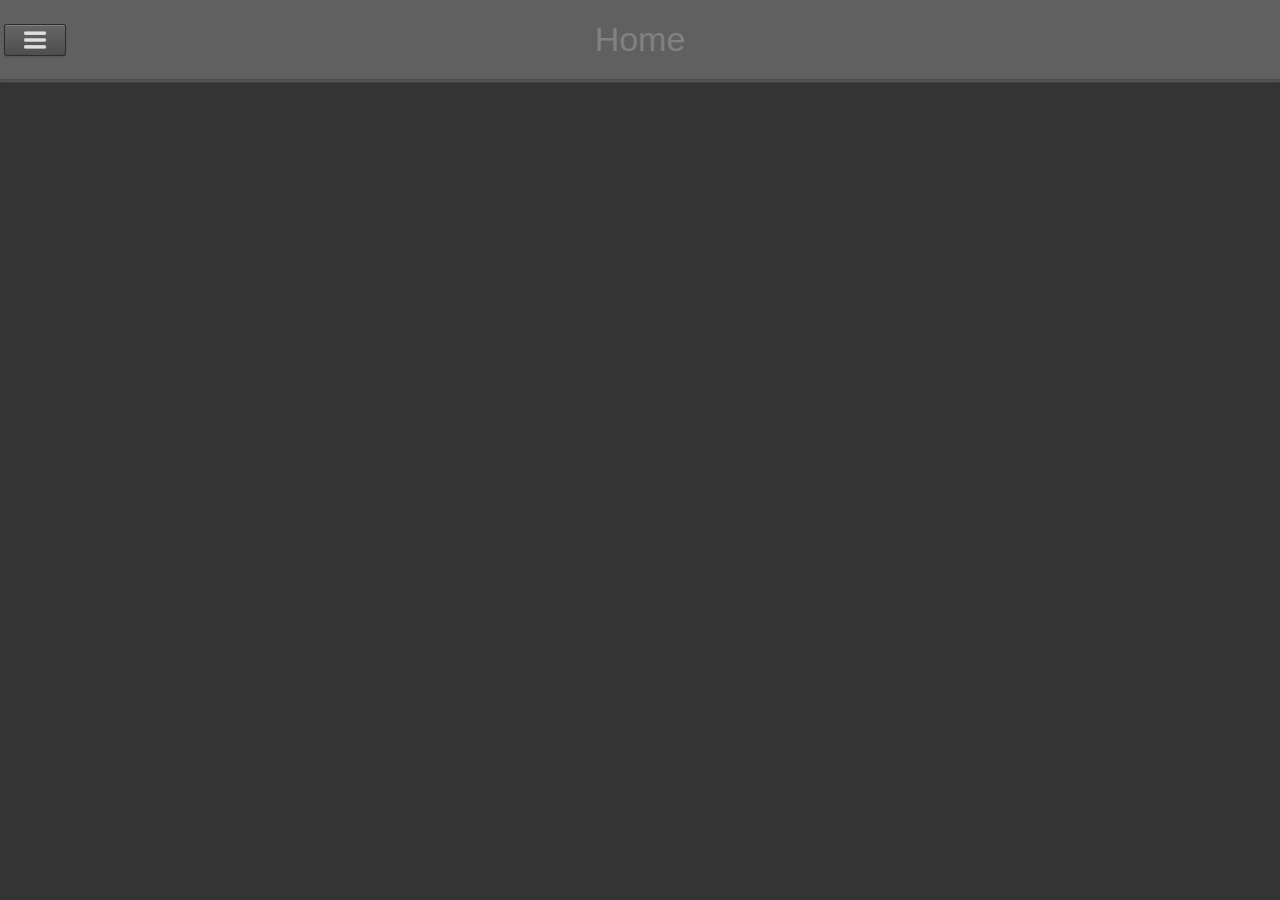
<file: index.html>
<!DOCTYPE html>
<head>
<meta charset="utf-8" />
<title>Test</title>
<!-- Подключение CSS для различных платформ -->
<link rel="stylesheet" type="text/css" href="jslib/14.1.6/css/dx.common.css" />
<link rel="stylesheet" type="text/css" href="jslib/14.1.6/css/dx.spa.css" />
<link rel="dx-theme" data-theme="android.holo-dark" href="jslib/14.1.6/css/dx.android.holo-dark.css" />
<link rel="dx-theme" data-theme="ios.default" href="jslib/14.1.6/css/dx.ios.default.css" />
<link rel="dx-theme" data-theme="ios7.default" href="jslib/14.1.6/css/dx.ios7.default.css" />
<link rel="dx-theme" data-theme="win8.black" href="jslib/14.1.6/css/dx.win8.black.css" />
<link rel="dx-theme" data-theme="tizen.black" href="jslib/14.1.6/css/dx.tizen.black.css" />
<link rel="dx-theme" data-theme="generic.dark" href="jslib/14.1.6/css/dx.dark.css" />
<link rel="stylesheet" type="text/css" href="css/restaurant_default.css" class="cssOver" />
<!-- Подключение вспомогательных файлов -->
<script type="text/javascript" src="jslib/support/jquery-2.1.1.min.js"></script>
<script type="text/javascript" src="jslib/support/knockout-3.1.0.js"></script>
<script type="text/javascript" src="jslib/support/globalize.min.js"></script>
<script type="text/javascript" src="jslib/14.1.6/dx.phonejs.js"></script>
<!-- Layouts -->
<script type="text/javascript" src="jslib/14.1.6/layouts/SlideOut/SlideOutLayout.js"></script>
<link rel="stylesheet" type="text/css" href="jslib/14.1.6/layouts/SlideOut/SlideOutLayout.css" />
<link rel="dx-template" type="text/html" href="jslib/14.1.6/layouts/SlideOut/SlideOutLayout.html" />
<!-- App templates -->
<link rel="dx-template" type="text/html" href="templates/home.html" />
<link rel="dx-template" type="text/html" href="templates/where.html" />
<link rel="dx-template" type="text/html" href="templates/MMT.html" />
<link rel="dx-template" type="text/html" href="templates/how.html" />
<!-- App models -->
<script type="text/javascript" src="js/index.js"></script>
<!-- eWater JS -->
<script type="text/javascript" src="js/loadPanel.js"></script>
<script type="text/javascript" src="js/restaurantClose.js"></script>
<script type="text/javascript" src="js/selectRestPanel.js"></script>
<script type="text/javascript" src="js/selectRestaurant.js"></script>
<script type="text/javascript" src="js/menuMenuType.js"></script>
<script type="text/javascript" src="models/where.js"></script>
<script type="text/javascript" src="js/mainObject.js"></script>
<style type="text/css">
#nav>:first-child div div.dx-navigation-item {
  /*position: absolute;
  text-align: center;
  width: 260px;
  top: 172px;
  font-size: 12px;
  height: 26px;*/
  /*border-radius: 6px 6px 0px 0px;
  padding: 2px;*/
}

.dx-pivottabs-tab span,.dx-pivottabs-ghosttab span {
  font-size: 14px;
}

div.dx-popup-content {
  max-height: 300px;
  overflow-y: auto;
}

.dx-toast-message {
  font-size: 12px;
}

.dx-scrollable-content {
  margin: 0px !important;
}
</style>
</head>
<body>
  <div class="dx-viewport"></div>
  <div id="selectRestPanel"></div>
  <div id="loadPanel"></div>
  <div id="toastPanel"></div>
</body>
</html>
</file>
<file: jslib/14.1.6/css/dx.spa.css>
/*! 
* DevExtreme
* Version: 14.1.6
* Build date: Aug 5, 2014
*
* Copyright (c) 2012 - 2014 Developer Express Inc. ALL RIGHTS RESERVED
* EULA: https://www.devexpress.com/Support/EULAs/DevExtreme.xml
*/
html,body,div,span,applet,object,iframe,h1,h2,h3,h4,h5,h6,p,blockquote,pre,a,abbr,acronym,address,big,cite,code,del,dfn,em,font,img,ins,kbd,q,s,samp,small,strike,strong,sub,sup,tt,var,b,u,i,center,dl,dt,dd,ol,ul,li,fieldset,form,label,legend,table,caption,tbody,tfoot,thead,tr,th,td
	{
	font-size: 100%;
	margin: 0;
	padding: 0;
	border: 0;
	outline: 0;
	background: transparent;
}

html,body {
	width: 100%;
	height: 100%;
}

body {
	background: #fff;
}

.dx-viewport,.dx-hidden-bag {
	width: 100%;
	height: 100%;
}

.dx-hidden-bag {
	display: none !important;
}

blockquote,q {
	quotes: none;
}

a {
	color: #818181;
}

:focus {
	outline: 0;
}

ins {
	text-decoration: none;
}

del {
	text-decoration: line-through;
}

table {
	border-collapse: collapse;
	border-spacing: 0;
}

article,aside,details,figcaption,figure,footer,header,hgroup,menu,nav,section
	{
	display: block;
}

.dx-full-height {
	height: 100%;
}

.dx-transition {
	position: relative;
}

.dx-transition-absolute .dx-transition-inner-wrapper {
	position: absolute;
	height: 100%;
	width: 100%;
}

.dx-transition-absolute .dx-inactive-view {
	display: none !important;
}

.dx-transition-absolute .dx-active-view {
	left: 0;
	height: 100%;
	position: absolute;
}

.dx-hidden,.dx-transition-static .dx-inactive-view {
	display: none !important;
}

.dx-inactive-view .dx-loadindicator {
	display: none;
}
</file>
<file: css/restaurant_default.css>
#nav>:first-child {
  background-image:
  url('http://ewaiter.info/application/images/default_theme_logo.png');
  background-repeat: no-repeat;
  background-position: center;
  height: 148px;
}
</file>
<file: jslib/14.1.6/layouts/SlideOut/SlideOutLayout.css>
.slideout-layout {
	height: 100%;
	width: 100%;
	overflow: hidden;
	position: relative;
}

.slideout-layout .layout-header {
	position: absolute;
	width: 100%;
	top: 0;
	height: 40px;
}

.slideout-layout .layout-content {
	position: absolute;
	top: 40px;
	bottom: 0;
	width: 100%;
	overflow: hidden;
}

.slideout-layout .layout-content>div[data-options] {
	position: absolute;
	left: 0;
	right: 0;
	top: 0;
	bottom: 0;
}

.slideout-layout .view-content {
	position: absolute;
	height: 100%;
	width: 100%;
}

.slideout-layout .layout-frame {
	position: absolute;
	height: 100%;
	width: 100%;
	z-index: 200;
}

.dx-slideout .dx-slideout-item-container .dx-slideout-shield {
	z-index: 201;
	top: 42px;
}

.slideout-layout .layout-frame,.slideout-layout .layout-frame .layout-header,.slideout-layout .layout-frame .layout-header .dx-toolbar
	{
	border-radius: 4px 4px 0 0;
}

/* navigation */
.slideout-layout .navigation-list {
	position: absolute;
	top: 0;
	left: 0;
	bottom: 0;
	width: 100%;
	height: 100%;
	z-index: 100;
}

.slideout-layout .nav-partial-view {
	height: 100%;
}

.slideout-layout .navigation-list .dx-list .dx-list-item .dx-navigation-item
	{
	line-height: 24px;
	height: 24px;
}

.slideout-layout .navigation-list .dx-list .dx-list-item .dx-icon {
	float: left;
	margin-right: 15px;
	-moz-background-size: 100%;
	-o-background-size: 100%;
	-webkit-background-size: 100%;
	background-size: 100%;
	width: 24px;
	height: 24px;
}

.dx-rtl .slideout-layout .navigation-list .dx-list .dx-list-item .dx-icon,.dx-rtl.slideout-layout .navigation-list .dx-list .dx-list-item .dx-icon
	{
	float: right;
	margin-right: 0;
	margin-left: 15px;
}

/* iOS */
.slideout-layout .view-footer {
	position: static;
}

/* iOS 6 */
.dx-theme-ios .slideout-layout .navigation-list .dx-list {
	background: none;
	border-bottom: 1px solid rgba(255, 255, 255, 0.2);
	min-height: 0;
}

.dx-theme-ios .slideout-layout .navigation-list .dx-list .dx-list-item {
	border-top: 1px solid rgba(255, 255, 255, 0.2);
	border-bottom: 1px solid rgba(0, 0, 0, 0.35);
	color: #E8EEF4;
	text-shadow: 0 1px rgba(48, 48, 48, .6);
	font-size: 14pt;
}

.dx-theme-ios .slideout-layout .navigation-list .dx-list .dx-list-item.dx-state-disabled
	{
	opacity: 0.6;
}

.dx-theme-ios .slideout-layout .view-toolbar-bottom.dx-toolbar {
	background: transparent;
	border: none;
}

.dx-theme-ios .slideout-layout .view-toolbar-bottom {
	margin-bottom: 10px;
}

.dx-theme-ios .slideout-layout .view-toolbar-bottom.dx-toolbar .dx-toolbar-before
	{
	right: 0;
}

.dx-theme-ios .slideout-layout .view-toolbar-bottom.dx-toolbar .dx-toolbar-before .dx-button
	{
	position: absolute;
	left: 10px;
	right: 10px;
}

.dx-theme-ios .slideout-layout .layout-header {
	height: 43px;
}

.dx-theme-ios .slideout-layout .layout-content {
	top: 43px;
}

.dx-theme-ios .slideout-layout .view-footer .dx-toolbar {
	height: 57px;
}

.dx-theme-ios .slideout-layout .view-footer .dx-toolbar-center {
	width: 100%;
}

.dx-theme-ios .slideout-layout .view-footer .dx-button {
	width: 97%;
	overflow: visible;
	height: 40px;
}

.dx-theme-ios .slideout-layout .view-footer .dx-button .dx-button-content
	{
	height: 44px;
	border-radius: 6px;
	width: 100%;
	box-sizing: border-box;
}

.dx-theme-ios .slideout-layout .view-footer .dx-button .dx-button-content .dx-button-text
	{
	font-size: 20px;
	line-height: 38px;
}

/* iOS7 */
.dx-theme-ios7 .slideout-layout .navigation-list .dx-list {
	background: none;
	border-bottom: 1px solid rgba(255, 255, 255, 0.2);
	min-height: 0;
}

.dx-theme-ios7 .slideout-layout .navigation-list .dx-list .dx-list-item
	{
	color: #000;
	font-size: 14px;
	position: relative;
}

.dx-theme-ios7 .slideout-layout .navigation-list .dx-list .dx-list-item:after
	{
	left: 49px;
}

.dx-theme-ios7 .dx-rtl .slideout-layout .navigation-list .dx-list .dx-list-item:after,.dx-theme-ios7 .dx-rtl.slideout-layout .navigation-list .dx-list .dx-list-item:after
	{
	right: 49px;
	left: auto;
}

.dx-theme-ios7 .slideout-layout .navigation-list .dx-list .dx-list-item:before
	{
	content: ' ';
	display: block;
	width: 8px;
	height: 8px;
	border-top: 2px solid #cbcbcb;
	border-right: 2px solid #cbcbcb;
	-moz-transform: rotate(45deg);
	-ms-transform: rotate(45deg);
	-o-transform: rotate(45deg);
	-webkit-transform: rotate(45deg);
	transform: rotate(45deg);
	position: absolute;
	right: 20px;
	top: 50%;
	margin-top: -6px;
}

.dx-theme-ios7 .dx-rtl .slideout-layout .navigation-list .dx-list .dx-list-item:before,.dx-theme-ios7 .dx-rtl.slideout-layout .navigation-list .dx-list .dx-list-item:before
	{
	-moz-transform: rotate(225deg);
	-ms-transform: rotate(225deg);
	-o-transform: rotate(225deg);
	-webkit-transform: rotate(225deg);
	transform: rotate(225deg);
	right: auto;
	left: 20px;
}

.dx-theme-ios7 .slideout-layout .navigation-list .dx-list .dx-list-item .dx-icon
	{
	margin-right: 10px;
}

.dx-theme-ios7 .dx-rtl .slideout-layout .navigation-list .dx-list .dx-list-item .dx-icon,.dx-theme-ios7 .dx-rtl.slideout-layout .navigation-list .dx-list .dx-list-item .dx-icon
	{
	margin-right: 0;
	margin-left: 10px;
}

.dx-theme-ios7 .slideout-layout .navigation-list .dx-list .dx-list-item.dx-state-active
	{
	background: rgba(1, 122, 255, .2);
}

.dx-theme-ios7 .slideout-layout .navigation-list .dx-list .dx-list-item.dx-state-disabled
	{
	opacity: 0.6;
}

.dx-theme-ios7 .slideout-layout .view-toolbar-bottom.dx-toolbar {
	background: transparent;
	border: none;
}

.dx-theme-ios7 .slideout-layout .view-toolbar-bottom {
	margin-bottom: 10px;
}

.dx-theme-ios7 .slideout-layout .view-toolbar-bottom.dx-toolbar .dx-toolbar-before
	{
	right: 0;
}

.dx-theme-ios7 .slideout-layout .view-toolbar-bottom.dx-toolbar .dx-toolbar-before .dx-button
	{
	position: absolute;
	left: 10px;
	right: 10px;
}

.dx-theme-ios7 .slideout-layout .layout-header.dx-toolbar {
	background: none;
}

.dx-theme-ios7 .slideout-layout .layout-header {
	height: 43px;
}

.dx-theme-ios7 .slideout-layout .layout-content {
	top: 44px;
	background-color: #EFEFF4;
}

.dx-theme-ios7 .slideout-layout .view-footer .dx-toolbar {
	height: 57px;
	margin-top: -20px;
}

.dx-theme-ios7 .slideout-layout .view-footer .dx-toolbar-center {
	width: 100%;
}

.dx-theme-ios7 .slideout-layout .view-footer .dx-button {
	width: 97%;
	overflow: visible;
}

.dx-theme-ios7 .slideout-layout .view-footer .dx-button .dx-button-content
	{
	height: 44px;
	border-radius: 6px;
	width: 100%;
	box-sizing: border-box;
}

.dx-theme-ios7 .slideout-layout .view-footer .dx-button .dx-button-content .dx-button-text
	{
	font-size: 20px;
	line-height: 38px;
}

/* Android */
.dx-theme-android .slideout-layout .layout-content.has-toolbar-bottom {
	bottom: 43px;
}

.dx-theme-android .slideout-layout .dx-toolbar.layout-toolbar-bottom {
	position: absolute;
	bottom: 0;
}

.dx-theme-android .slideout-layout .layout-content {
	top: 42px;
}

.dx-theme-android .slideout-layout .layout-header .dx-toolbar {
	height: 42px;
}

/* Windows phone 8 */
.dx-theme-win8.dx-color-scheme-white .slideout-layout .layout-content {
	background: #fff;
}

.dx-theme-win8.dx-color-scheme-black .slideout-layout .layout-content {
	background: #000;
}

.dx-theme-win8 .slideout-layout .layout-header {
	height: 60px;
}

.dx-theme-win8 .slideout-layout .layout-content,.dx-theme-win8 .dx-slideout .dx-slideout-item-container .dx-slideout-shield
	{
	top: 60px;
}

.dx-theme-win8 .slideout-layout .layout-content.has-toolbar-bottom {
	overflow: hidden;
	bottom: 40px;
}

.dx-theme-win8 .slideout-layout .dx-toolbar.layout-toolbar-bottom {
	position: absolute;
	bottom: 0;
	margin-bottom: 0;
}

.dx-theme-win8.dx-device-phone.dx-color-scheme-white .slideout-layout .dx-toolbar
	{
	background: #fff;
}

.dx-theme-win8.dx-device-phone.dx-color-scheme-black .slideout-layout .dx-toolbar
	{
	background: #000;
}

.dx-theme-win8 .slideout-layout .layout-header .dx-toolbar {
	height: 60px;
	opacity: 1;
}

.dx-theme-win8.dx-color-scheme-white .slideout-layout .layout-header .dx-toolbar
	{
	background: #fff;
}

.dx-theme-win8.dx-color-scheme-black .slideout-layout .layout-header .dx-toolbar
	{
	background: #000;
}

.dx-theme-tizen .slideout-layout .layout-frame,.dx-theme-tizen .slideout-layout .layout-frame .layout-header,.dx-theme-tizen .slideout-layout .layout-frame .layout-header .dx-toolbar
	{
	border-radius: 0;
}

/* generic theme */
.dx-theme-generic .slideout-layout .layout-header {
	height: 80px;
}

.dx-theme-generic .slideout-layout .layout-content {
	top: 80px;
}

.dx-theme-generic.dx-device-phone .slideout-layout .layout-header {
	height: 50px;
}

.dx-theme-generic.dx-device-phone .slideout-layout .layout-content {
	top: 50px;
}
</file>
